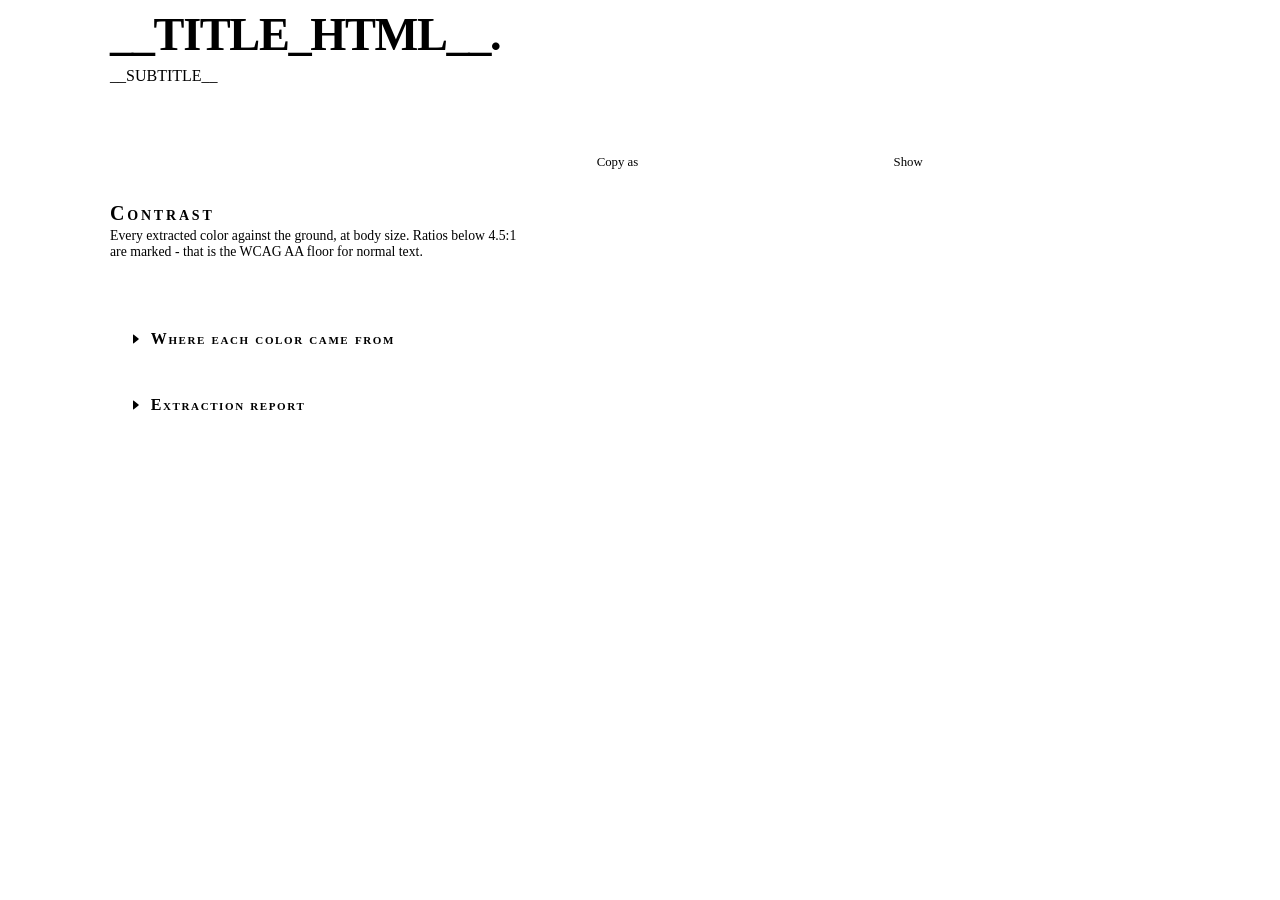
<file: website_palette_extractor/report_template.html>
<!DOCTYPE html>
<html lang='en'>
  <head>
    <meta charset='utf-8'>
    <meta name='viewport' content='width=device-width, initial-scale=1'>
    <title>__TITLE__ · palette</title>
    <style>
      @font-face {
        font-family: 'Inter Variable';
        font-style: normal;
        font-display: swap;
        font-weight: 100 900;
        src: url('__FONT_INTER__') format('woff2');
        unicode-range: U+0000-00FF,U+0131,U+0152-0153,U+02BB-02BC,U+02C6,U+02DA,U+02DC,U+0304,U+0308,U+0329,U+2000-206F,U+20AC,U+2122,U+2191,U+2193,U+2212,U+2215,U+FEFF,U+FFFD;
      }

      @font-face {
        font-family: 'Inter Variable';
        font-style: italic;
        font-display: swap;
        font-weight: 100 900;
        src: url('__FONT_INTER_ITALIC__') format('woff2');
        unicode-range: U+0000-00FF,U+0131,U+0152-0153,U+02BB-02BC,U+02C6,U+02DA,U+02DC,U+0304,U+0308,U+0329,U+2000-206F,U+20AC,U+2122,U+2191,U+2193,U+2212,U+2215,U+FEFF,U+FFFD;
      }

      @font-face {
        font-family: 'Source Code Pro';
        font-style: normal;
        font-display: swap;
        font-weight: 400;
        src: url('__FONT_MONO__') format('woff2');
        unicode-range: U+0000-00FF,U+0131,U+0152-0153,U+02BB-02BC,U+02C6,U+02DA,U+02DC,U+0304,U+0308,U+0329,U+2000-206F,U+20AC,U+2122,U+2191,U+2193,U+2212,U+2215,U+FEFF,U+FFFD;
      }

      *,
      *::before,
      *::after {
        box-sizing: border-box;
      }
    </style>
    <style id='site-fonts'>__FONT_FACES_CSS__</style>
    <style>
      __UI_THEMES__ body {
        margin: 0;
        padding: 2rem 1.5rem 5rem;
        background: var(--ui-ground);
        color: var(--ui-body);
        font-family: 'Inter Variable', system-ui, -apple-system, BlinkMacSystemFont, 'Segoe UI', Roboto, Oxygen, Ubuntu, sans-serif;
        font-size: 15px;
        line-height: 1.45;
        -webkit-font-smoothing: antialiased;
      }

      .wrap {
        max-width: 1060px;
        margin: 0 auto;
      }

      a {
        color: var(--ui-strong);
      }

      code,
      .mono {
        font-family: 'Source Code Pro', ui-monospace, SFMono-Regular, 'SF Mono', 'Roboto Mono', 'Ubuntu Mono', Menlo, Consolas, monospace;
      }

      header {
        border-bottom: 1px solid var(--ui-line);
        padding-bottom: 1.4rem;
        margin-bottom: 2rem;
      }

      h1 {
        margin: 0 0 .35rem;
        font-size: clamp(1.7rem, 5vw, 2.9rem);
        font-weight: 700;
        letter-spacing: -.03em;
        color: var(--ui-strong);
      }

      .dot {
        color: var(--ui-accent);
      }

      .sub {
        margin: 0;
        max-width: 68ch;
        color: var(--ui-body);
      }

      .stats {
        display: flex;
        flex-wrap: wrap;
        gap: 1.4rem;
        margin-top: 1rem;
        font-size: .8rem;
        color: var(--ui-muted);
      }

      .stats b {
        color: var(--ui-strong);
        font-weight: 700;
      }

      .controls {
        display: flex;
        flex-wrap: wrap;
        gap: .5rem;
        align-items: center;
        justify-content: space-evenly;
        margin-bottom: 2rem;
      }

      .controls .controls__control-wrapper {
        display: inline-flex;
        flex-wrap: nowrap;
        gap: .5rem;
        align-items: center;
        justify-content: center;
      }

      .controls .controls__control-wrapper label {
        font-size: .8rem;
        color: var(--ui-muted);
      }

      .seg {
        display: inline-flex;
        border: 1px solid var(--ui-line);
      }

      .seg button {
        appearance: none;
        background: none;
        border: 0;
        cursor: pointer;
        font: inherit;
        font-size: .78rem;
        padding: .34rem .7rem;
        color: var(--ui-body);
        border-right: 1px solid var(--ui-line);
      }

      .seg button:last-child {
        border-right: 0;
      }

      .seg button[aria-pressed='true'] {
        background: var(--ui-strong);
        color: var(--ui-ground);
        font-weight: 700;
      }

      .seg button:focus-visible {
        outline: 2px solid var(--ui-accent);
        outline-offset: -2px;
      }

      .seg.cap button {
        text-transform: capitalize;
      }

      [hidden] {
        display: none !important;
      }

      section {
        margin-bottom: 2.6rem;
      }

      h2 {
        font-size: 1.25rem;
        font-weight: 700;
        letter-spacing: .14em;
        /* text-transform: uppercase; */
        font-variant: small-caps;
        color: var(--ui-strong);
        margin: 0 0 .2rem;
      }

      .blurb {
        margin: 0 0 1rem;
        font-size: .86rem;
        color: var(--ui-body);
        max-width: 62ch;
      }

      h3.status-heading {
        font-size: 1rem;
        font-weight: 700;
        letter-spacing: .1em;
        /* text-transform: uppercase; */
        font-variant: small-caps;
        color: var(--ui-body);
        margin: 1.2rem 0 .15rem;
      }

      h3.status-heading:first-of-type {
        margin-top: .3rem;
      }

      .status-blurb {
        margin: 0 0 .6rem;
        font-size: .78rem;
        color: var(--ui-body);
        max-width: 60ch;
      }

      .grid {
        display: grid;
        gap: 10px;
        grid-template-columns: repeat(auto-fill, minmax(198px, 1fr));
      }

      .sw {
        appearance: none;
        border: 1px solid var(--ui-line);
        background: none;
        padding: 0;
        text-align: left;
        font: inherit;
        color: inherit;
        cursor: pointer;
        display: flex;
        flex-direction: column;
        position: relative;
      }

      .sw:focus-visible {
        outline: 2px solid var(--ui-accent);
        outline-offset: 2px;
      }

      .sw:hover {
        border-color: var(--ui-strong);
      }

      .chip {
        height: 80px;
        border-bottom: 1px solid var(--ui-line);
        position: relative;
      }

      .chip.alpha {
        background-image:
          linear-gradient(45deg, var(--ui-checker) 25%, transparent 25%,
            transparent 75%, var(--ui-checker) 75%),
          linear-gradient(45deg, var(--ui-checker) 25%, transparent 25%,
            transparent 75%, var(--ui-checker) 75%);
        background-size: 12px 12px;
        background-position: 0 0, 6px 6px;
      }

      .chip .fill {
        position: absolute;
        inset: 0;
      }

      .tag {
        position: absolute;
        top: .45rem;
        right: .45rem;
        font-size: .58rem;
        font-weight: 700;
        letter-spacing: .09em;
        text-transform: lowercase;
        /* font-variant: small-caps; */
        padding: .16rem .38rem;
        background: var(--ui-ground);
        color: var(--ui-body);
        border: 1px solid var(--ui-line);
      }

      .tag.inert {
        color: var(--ui-accent);
        border-color: var(--ui-accent);
      }

      .meta {
        padding: .55rem .65rem .65rem;
      }

      .name {
        font-weight: 700;
        color: var(--ui-strong);
        letter-spacing: -.01em;
        word-break: break-word;
      }

      .val {
        font-size: .78rem;
        color: var(--ui-body);
        text-transform: lowercase;
        word-break: break-all;
        margin-top: .1rem;
      }

      .role {
        font-size: .74rem;
        color: var(--ui-body);
        margin-top: .3rem;
      }

      .cr {
        font-size: .7rem;
        color: var(--ui-body);
        margin-top: .25rem;
      }

      .cr.warn {
        color: var(--ui-accent);
      }

      details.detail {
        margin-top: 1.4rem;
        border: 1px solid var(--ui-line);
      }

      details.detail .detail-header {
        cursor: pointer;
        padding: .6rem .8rem;
        font-size: 1rem;
        letter-spacing: .1em;
        /* text-transform: uppercase; */
        font-variant: small-caps;
        font-weight: 700;
        color: var(--ui-strong);

        display: flex;
        flex-wrap: nowrap;
        flex-direction: row;
        gap: 0.25em;
        justify-content: flex-start;
        align-items: center;
      }

      details.detail[open] .detail-header {
        border-bottom: 1px dashed var(--ui-line);
      }

      details.detail .detail-header:focus-visible {
        outline: 2px solid var(--ui-accent);
        outline-offset: -2px;
      }

      details.detail .detail-header .detail-header__marker {
        width: 1.5rem;
        height: 1.5rem;
      }

      details.detail:not([open]) .detail-header .detail-header__marker svg[data-icon-open] {
        display: none;
      }

      details.detail[open] .detail-header .detail-header__marker svg[data-icon-closed] {
        display: none;
      }

      details.detail .detail-body {
        padding: .8rem;
        font-size: .8rem;
      }

      details.detail .detail-body table#prov tbody tr td {
        vertical-align: middle;
        white-space: pre-line;
        word-break: break-word;
      }

      details.detail .detail-body table#prov thead tr th:not(:last-of-type),
      details.detail .detail-body table#prov tbody tr td:not(:last-of-type) {
        text-align: center;
        white-space: nowrap;
      }

      details.detail .detail-body .detail-body__section-header {
        margin-bottom: 0.5em;
        margin-top: 1.5em;
        font-variant: small-caps;
        letter-spacing: .05em;
      }

      table {
        width: 100%;
        border-collapse: collapse;
        font-size: .78rem;
      }

      th,
      td {
        text-align: left;
        padding: .35rem .5rem;
        border-bottom: 1px solid var(--ui-line);
        vertical-align: middle;
      }

      th {
        color: var(--ui-body);
        font-weight: 700;
      }

      table#prov tr:last-of-type td {
        border-bottom: none;
      }

      details.detail div#report table#report-details th {
        text-align: right;
        white-space: nowrap;
      }

      .warn-box {
        border: 1px solid var(--ui-accent);
        padding: .8rem 1rem;
        margin-bottom: 1.6rem;
        font-size: .84rem;
      }

      .warn-box h3 {
        margin: 0 0 .4rem;
        font-size: 1rem;
        letter-spacing: .1em;
        font-variant: small-caps;
        color: var(--ui-accent);
      }

      .warn-box ul {
        margin: 0;
        padding-left: 1.1rem;
        color: var(--ui-body);
      }

      /*
       * always-present, unlike .warn-box -- explains the category even on
       * a site that triggers none of it, the same way STATUS_BLURBS explains
       * every status regardless of which ones a given palette has. Neutral
       * border rather than --ui-accent: this is a standing limit of the method,
       * not a site-specific problem to flag.
       */

      #caveats {
        margin-top: 1.4rem;
      }

      .caveat-box {
        border: 1px solid var(--ui-line);
        padding: .8rem 1rem;
        margin-bottom: 1.6rem;
        font-size: .84rem;
        color: var(--ui-body);
      }

      .caveat-box h3 {
        margin: 0 0 .4rem;
        font-size: 1rem;
        letter-spacing: .1em;
        font-variant: small-caps;
        color: var(--ui-strong);
      }

      .caveat-box p {
        margin: 0 0 .5rem;
        max-width: 64ch;
      }

      .caveat-box ul {
        margin: 0;
        padding-left: 1.1rem;
      }

      .pairs {
        display: grid;
        gap: 8px;
        grid-template-columns: repeat(auto-fill, minmax(210px, 1fr));
      }

      .pair {
        border: 1px solid var(--ui-line);
        padding: .7rem .8rem;
      }

      .pair .demo {
        font-size: 1.02rem;
        font-weight: 600;
      }

      .pair .lab {
        font-size: .68rem;
        margin-top: .35rem;
        opacity: .75;
      }

      .font-group {
        border: 1px solid var(--ui-line);
        padding: .9rem 1rem 1.05rem;
        margin-bottom: .8rem;
      }

      .font-group__header {
        display: flex;
        align-items: baseline;
        gap: .6rem;
        margin-bottom: .5rem;
      }

      .font-group__name {
        font-size: .86rem;
        font-weight: 700;
        color: var(--ui-body);
      }

      .font-group__count {
        font-size: .74rem;
        color: var(--ui-muted);
      }

      .font-badge {
        font-size: .58rem;
        font-weight: 700;
        letter-spacing: .07em;
        text-transform: uppercase;
        padding: .14rem .42rem;
        border: 1px solid var(--ui-line);
        color: var(--ui-body);
        margin-left: auto;
      }

      .font-badge.google {
        color: var(--ui-accent);
        border-color: var(--ui-accent);
      }

      .font-row {
        display: flex;
        align-items: baseline;
        justify-content: space-between;
        gap: 1.2rem;
        padding: .55rem 0;
        border-top: 1px solid var(--ui-line);
      }

      .font-row:first-of-type {
        border-top: none;
        padding-top: .2rem;
      }

      .font-row__sample {
        overflow: hidden;
        text-overflow: ellipsis;
        white-space: nowrap;
        color: var(--ui-strong);
      }

      .font-row__label {
        flex: none;
        font-size: .72rem;
        font-variant-numeric: tabular-nums;
        color: var(--ui-muted);
        white-space: nowrap;
      }

      /* Distinguishes "this selector never declared it" from an actual
         value sitting in the same slot -- see fontMetric() in the script
         below for why this exists instead of a bare "?" */
      .font-row__metric--undeclared {
        font-style: italic;
        opacity: .75;
      }

      footer {
        margin-top: 2.6rem;
        padding-top: 1.2rem;
        border-top: 1px solid var(--ui-line);
        font-size: .78rem;
        color: var(--ui-muted);
      }

      #toast {
        position: fixed;
        left: 50%;
        bottom: 1.4rem;
        transform: translate(-50%, 160%);
        background: var(--ui-toast-bg);
        color: var(--ui-toast-fg);
        font-weight: 700;
        font-size: .84rem;
        padding: .5rem 1rem;
        transition: transform .18s ease-out;
        z-index: 50;
      }

      #toast.show {
        transform: translate(-50%, 0);
      }

      @media (prefers-reduced-motion: reduce) {
        #toast {
          transition: none;
        }
      }

      @media (max-width: 480px) {
        body {
          padding: 1.25rem 1rem 4rem;
        }
      }
    </style>
  </head>
  <body>
    <div class='wrap'>

      <header>
        <h1>__TITLE_HTML__<span class='dot'>.</span></h1>
        <p class='sub'>__SUBTITLE__</p>
        <div class='stats' id='stats'></div>
      </header>

      <div id='warnings'></div>

      <div class='controls'>
        <div class='controls__control-wrapper'>
          <label id='theme-label' hidden>Theme</label>
          <div class='seg cap' role='group' aria-labelledby='theme-label' id='theme' hidden></div>
        </div>
        <div class='controls__control-wrapper'>
          <label id='fmt-label'>Copy as</label>
          <div class='seg' role='group' aria-labelledby='fmt-label' id='fmt'></div>
        </div>
        <div class='controls__control-wrapper'>
          <label id='show-label'>Show</label>
          <div class='seg' role='group' aria-labelledby='show-label' id='filter'></div>
        </div>
      </div>

      <div id='groups'></div>

      <section id='pairs-section'>
        <h2>Contrast</h2>
        <p class='blurb'>Every extracted color against the ground, at body size.
          Ratios below 4.5:1 are marked - that is the WCAG AA floor for normal text.</p>
        <div class='pairs' id='pairs'></div>
      </section>

      <section id='fonts-section' hidden>
        <h2>Typography</h2>
        <p class='blurb'>Every font family the stylesheet declares, with the
          sizes and weights it's used at. Read from font-family/font-size/
          font-weight declarations, not a rendered snapshot - a family with
          no <span class='font-badge'>Google</span>/<span
          class='font-badge'>Custom</span> badge is referenced by name but
          never defined in the CSS, so it's whatever the visitor's system
          provides.</p>
        <div id='fonts'></div>
      </section>

      <details class='detail'>
        <summary class='detail-header'>
          <span class='detail-header__marker'>
            <svg data-icon-closed xmlns='http://www.w3.org/2000/svg' fill='none' viewBox='0 0 24 24'><path fill='currentColor' d='M10 8.068a.5.5 0 0 1 .82-.385l4.72 3.933a.5.5 0 0 1 0 .768l-4.72 3.933a.5.5 0 0 1-.82-.384z' /></svg>
            <svg data-icon-open xmlns='http://www.w3.org/2000/svg' fill='none' viewBox='0 0 24 24'><path fill='currentColor' d='M15.933 10a.5.5 0 0 1 .384.82l-3.933 4.72a.5.5 0 0 1-.768 0l-3.933-4.72a.5.5 0 0 1 .385-.82z'/></svg>
          </span>
          <span class='detail-header__label'>
            Where each color came from
          </span>
        </summary>
        <div class='detail-body'>
          <table id='prov'>
            <thead>
              <tr>
                <th>Token</th>
                <th>Value</th>
                <th>Score</th>
                <th>Uses</th>
                <th>Seen in</th>
              </tr>
            </thead>
            <tbody></tbody>
          </table>
        </div>
      </details>

      <details class='detail'>
        <summary class='detail-header'>
          <span class='detail-header__marker'>
            <svg data-icon-closed xmlns='http://www.w3.org/2000/svg' fill='none' viewBox='0 0 24 24'><path fill='currentColor' d='M10 8.068a.5.5 0 0 1 .82-.385l4.72 3.933a.5.5 0 0 1 0 .768l-4.72 3.933a.5.5 0 0 1-.82-.384z'/></svg>
            <svg data-icon-open xmlns='http://www.w3.org/2000/svg' fill='none' viewBox='0 0 24 24'><path fill='currentColor' d='M15.933 10a.5.5 0 0 1 .384.82l-3.933 4.72a.5.5 0 0 1-.768 0l-3.933-4.72a.5.5 0 0 1 .385-.82z'/></svg>
          </span>
          <span class='detail-header__label'>
            Extraction report
          </span>
        </summary>
        <div class='detail-body' id='report'></div>
      </details>

      <div id='caveats'></div>

      <footer id='footer'></footer>
    </div>

    <div id='toast' role='status' aria-live='polite'></div>

    <script type='application/json' id='palette-data'>__DATA__</script>
    <script>
      (function () {
        'use strict';
        var doc = JSON.parse(document.getElementById('palette-data').textContent);

        var HREF_REGEX = /(?:http[s]?:\/\/.)?(?:www\.)?[-a-zA-Z0-9@%._\+~#=]{2,256}\.[a-z]{2,6}\b(?:[-a-zA-Z0-9@:%_\+.~#?&\/\/=]*)/g;

        var GROUP_TITLES = __GROUP_TITLES__;
        var GROUP_BLURBS = __GROUP_BLURBS__;
        var GROUP_ORDER = ['ground', 'surface', 'ink', 'line', 'neutral', 'chroma'];
        var STATUS_TITLES = __STATUS_TITLES__;
        var STATUS_BLURBS = __STATUS_BLURBS__;
        var STATUS_ORDER = ['live', 'saved', 'inert', 'unmatched'];

        /* Matches body's own font-family declaration above -- the fallback
           a Typography sample renders in when `--fonts` wasn't used, or when
           it was but this particular face's bytes weren't found. */
        var BODY_FONT_STACK = "'Inter Variable', system-ui, -apple-system, " +
          "BlinkMacSystemFont, 'Segoe UI', Roboto, Oxygen, Ubuntu, sans-serif";

        var DATE_TIME_FORMAT = new Intl.DateTimeFormat('en-US', {
          day: 'numeric',
          hour12: true,
          hour: 'numeric',
          minute: '2-digit',
          month: 'short',
          timeZoneName: 'short',
          year: 'numeric',
        });

        var fmt = 'declared';
        var filter = 'live';

        /* Always at least one entry, so everything below has one code path whether
           or not the site shipped a second theme. Each carries its own ground, and
           every contrast figure in it was measured against that ground - which is
           why switching themes redraws rather than recolours. */
        var THEMES = doc.themes;
        var themeIx = 0;

        /* A report about two themes should open in the one the reader is set up
           for, exactly as the site itself would. */
        if (THEMES.length > 1 && window.matchMedia) {
          var want = window.matchMedia('(prefers-color-scheme: dark)').matches
            ? 'dark' : 'light';
          for (var i = 0; i < THEMES.length; i++) {
            if (THEMES[i].appearance === want) { themeIx = i; break; }
          }
        }

        function theme() { return THEMES[themeIx]; }

        function applyTheme() {
          /* Swaps the report's own reading colors. The swatches are redrawn by
             render(), since their values and ratios differ per theme. */
          document.documentElement.setAttribute('data-pk-theme', theme().id);
        }

        function el(tag, cls, text) {
          var n = document.createElement(tag);
          if (cls) n.className = cls;
          if (text != null) n.textContent = text;
          return n;
        }

        function formatDateTime(value) {
          if (!value) return value;
          var toDate = new Date(value);
          if (toDate.toString() === 'Invalid Date') return value;
          return DATE_TIME_FORMAT.format(toDate);
        }

        function valueFor(c) {
          if (fmt === 'declared') {
            return c.source ? c.source.declaredAs : c.hex;
          }
          return c.css[fmt] || c.hex;
        }

        function visible() {
          return theme().colors.filter(function (c) {
            return filter === 'all' ? true : c.status === 'live';
          });
        }

        /* ---------- stats ---------- */
        var stats = document.getElementById('stats');
        function stat(label, value) {
          var s = el('span');
          s.appendChild(el('b', null, String(value)));
          s.appendChild(document.createTextNode(' ' + label));
          stats.appendChild(s);
        }
        function renderStats() {
          stats.textContent = '';
          var t = theme();
          stat('tokens', t.colors.length);
          stat('declarations scanned', t.stats.declarationsScanned);
          stat('stylesheets', t.stats.stylesheets);
          stat('distinct colors before merge', t.stats.distinctColors);
        }

        /* ---------- warnings ---------- */
        if (doc.warnings && doc.warnings.length) {
          var box = el('div', 'warn-box');
          box.appendChild(el('h3', null, 'Read this before trusting the palette'));
          var ul = el('ul');
          doc.warnings.forEach(function (w) { ul.appendChild(el('li', null, w)); });
          box.appendChild(ul);
          document.getElementById('warnings').appendChild(box);
        }

        /* ---------- controls ---------- */
        if (THEMES.length > 1) {
          var themeHost = document.getElementById('theme');
          /* Label by appearance, which is what a reader recognises. When both
             themes land on the same side of the light/dark line the appearance is
             no longer a distinction, so fall back to the rule that defines each -
             two buttons both reading "dark" would be worse than no toggle. */
          var sameLook = THEMES[0].appearance === THEMES[1].appearance;
          THEMES.forEach(function (t, i) {
            var b = el('button', null, sameLook ? t.id : t.appearance);
            b.setAttribute('aria-pressed', String(i === themeIx));
            b.addEventListener('click', function () {
              themeIx = i;
              themeHost.querySelectorAll('button').forEach(function (x, j) {
                x.setAttribute('aria-pressed', String(j === themeIx));
              });
              applyTheme();
              render();
            });
            themeHost.appendChild(b);
          });
          themeHost.hidden = false;
          document.getElementById('theme-label').hidden = false;
        }

        var FORMATS = [
          ['declared', 'as declared'],
          ['hex', 'hex'],
          ['rgb', 'rgb'],
          ['hsl', 'hsl'],
          ['oklch', 'oklch'],
        ];
        var fmtHost = document.getElementById('fmt');
        FORMATS.forEach(function (f) {
          var b = el('button', null, f[1]);
          b.setAttribute('aria-pressed', String(f[0] === fmt));
          b.addEventListener('click', function () {
            fmt = f[0];
            fmtHost.querySelectorAll('button').forEach(function (x, i) {
              x.setAttribute('aria-pressed', String(FORMATS[i][0] === fmt));
            });
            render();
          });
          fmtHost.appendChild(b);
        });

        var FILTERS = [['live', 'rendered only'], ['all', 'everything found']];
        var filterHost = document.getElementById('filter');
        FILTERS.forEach(function (f) {
          var b = el('button', null, f[1]);
          b.setAttribute('aria-pressed', String(f[0] === filter));
          b.addEventListener('click', function () {
            filter = f[0];
            filterHost.querySelectorAll('button').forEach(function (x, i) {
              x.setAttribute('aria-pressed', String(FILTERS[i][0] === filter));
            });
            render();
          });
          filterHost.appendChild(b);
        });

        /* ---------- swatches ---------- */
        function swatch(c) {
          var btn = el('button', 'sw');
          btn.setAttribute('aria-label', 'Copy ' + valueFor(c) + ' - ' + c.name);
          btn.title = c.usedIn.join(', ');

          var chip = el('div', 'chip' + (c.source ? ' alpha' : ''));
          var fill = el('div', 'fill');
          fill.style.background = c.source ? c.source.declaredAs : c.hex;
          chip.appendChild(fill);

          if (c.status !== 'live') {
            var tag = el('span', 'tag ' + c.status, c.status);
            chip.appendChild(tag);
          }

          var meta = el('div', 'meta');
          meta.appendChild(el('div', 'name', c.name));
          meta.appendChild(el('div', 'val mono', valueFor(c)));
          meta.appendChild(el('div', 'role', c.role + ' · ' + c.occurrences +
            (c.occurrences === 1 ? ' use' : ' uses')));

          var cr = el('div', 'cr mono' + (c.contrastOnGround < 4.5 ? ' warn' : ''),
            c.contrastOnGround.toFixed(2) + ':1 · ' + c.wcagOnGround);
          meta.appendChild(cr);

          btn.appendChild(chip);
          btn.appendChild(meta);
          btn.addEventListener('click', function () { copy(valueFor(c)); });
          return btn;
        }

        function render() {
          var host = document.getElementById('groups');
          host.textContent = '';
          var cols = visible();

          var byGroup = {};
          cols.forEach(function (c) {
            (byGroup[c.group] = byGroup[c.group] || []).push(c);
          });

          GROUP_ORDER.forEach(function (g) {
            var list = byGroup[g];
            if (!list || !list.length) return;
            var sec = el('section');
            sec.appendChild(el('h2', null, GROUP_TITLES[g] || g));
            sec.appendChild(el('p', 'blurb', GROUP_BLURBS[g] || ''));

            /* sub-group by status so a reader can see *why* a swatch isn't
               live without leaving the section - a per-status heading and one-line
               description, right beside the colors it explains. Skipped when the
               section is purely live (the default "rendered only" view, and any
               section with nothing else to explain), so the common case renders
               exactly as before. */
            var byStatus = {};
            list.forEach(function (c) {
              (byStatus[c.status] = byStatus[c.status] || []).push(c);
            });
            var statusesPresent = Object.keys(byStatus);
            var showStatusHeadings =
              statusesPresent.length > 1 || statusesPresent[0] !== 'live';

            STATUS_ORDER.forEach(function (s) {
              var sub = byStatus[s];
              if (!sub || !sub.length) return;
              if (showStatusHeadings) {
                sec.appendChild(el('h3', 'status-heading', STATUS_TITLES[s] || s));
                sec.appendChild(el('p', 'status-blurb', STATUS_BLURBS[s] || ''));
              }
              var grid = el('div', 'grid');
              sub.forEach(function (c) { grid.appendChild(swatch(c)); });
              sec.appendChild(grid);
            });
            host.appendChild(sec);
          });

          renderStats();
          renderPairs(cols);
          renderProv(cols);
          renderReport();
          renderFooter();
          renderCaveats();
        }

        function renderPairs(cols) {
          var host = document.getElementById('pairs');
          host.textContent = '';
          cols.forEach(function (c) {
            var d = el('div', 'pair');
            /* The active theme's ground, not the document's - the ratio printed
               beside each sample was measured against this exact background. */
            d.style.background = theme().ground;
            var demo = el('div', 'demo', 'Sample text');
            demo.style.color = c.source ? c.source.declaredAs : c.hex;
            var lab = el('div', 'lab mono',
              c.name + ' · ' + c.contrastOnGround.toFixed(2) + ':1 · ' + c.wcagOnGround);
            lab.style.color = c.source ? c.source.declaredAs : c.hex;
            d.appendChild(demo);
            d.appendChild(lab);
            host.appendChild(d);
          });
        }

        /* One size/weight cell in the Typography table. `value` is the text
           to show, or null/undefined when this selector never declared the
           property at all -- rendered as an explicit, dimmed "not declared"
           rather than a bare "?", with a title tying it back to the one
           documented reason (no inheritance walk for fonts) instead of
           leaving a reader to wonder whether extraction just missed it. */
        function fontMetric(value, prop) {
          if (value != null) return el('span', null, value);
          var s = el('span', 'font-row__metric--undeclared', 'not declared');
          s.title = 'No ' + prop + ' is set on this selector itself -- ' +
            "this tool doesn't walk up the DOM to find an inherited value, " +
            'so this is left unlabelled rather than guessed.';
          return s;
        }

        function renderFonts() {
          /* Not theme-scoped (extract.extract_fonts runs once for the whole
             document, unlike colors) so this is called once at load, below,
             rather than from render() on every theme/format/filter toggle. */
          var host = document.getElementById('fonts');
          var fonts = doc.fonts || [];
          document.getElementById('fonts-section').hidden = fonts.length === 0;
          host.textContent = '';

          fonts.forEach(function (fam) {
            var group = el('div', 'font-group');
            var header = el('div', 'font-group__header');
            header.appendChild(el('span', 'font-group__name', fam.family));
            header.appendChild(el('span', 'font-group__count',
              '(' + fam.usages.length + ')'));
            if (fam.source === 'google' || fam.source === 'custom') {
              header.appendChild(el('span', 'font-badge ' + fam.source,
                fam.source === 'google' ? 'Google' : 'Custom'));
            }
            group.appendChild(header);

            fam.usages.forEach(function (u) {
              var row = el('div', 'font-row');
              var sample = el('div', 'font-row__sample', 'The quick brown fox');
              /* The real face renders here when --fonts embedded bytes for
                 it (site-fonts <style>, filled by emit.py); otherwise this
                 silently falls through to the report's own body font -- the
                 label below is still accurate either way. */
              sample.style.fontFamily = '"' + fam.family.replace(/"/g, '\\"') +
                '", ' + BODY_FONT_STACK;
              sample.style.fontWeight = u.weight || 400;
              if (u.style === 'italic' || u.style === 'oblique') {
                sample.style.fontStyle = u.style;
              }
              /* Capped for layout only -- a hero heading's real size would
                 otherwise blow past the row. The label beside it always
                 shows the true declared/resolved value. */
              sample.style.fontSize =
                (u.sizePx != null ? Math.min(u.sizePx, 40) : 16) + 'px';
              row.appendChild(sample);

              /* '?' used to stand in for both "not declared on this
                 selector" and "couldn't be read" -- indistinguishable to a
                 reader, and only the first ever actually happens (see
                 extract_fonts's own docstring: a selector with neither size
                 nor weight is dropped before it gets here, so at most one of
                 the two is ever missing on a kept row). Named explicitly
                 instead, with a tooltip pointing at the documented reason --
                 no inheritance walk for typography -- rather than leaving a
                 reader to guess whether this is a bug. */
              var sizeText = u.sizePx != null
                ? (Math.round(u.sizePx * 100) / 100) + 'px'
                : u.size;
              var weightText = u.weightDeclared != null ? u.weightDeclared
                : (u.weight != null ? String(u.weight) : null);
              var label = el('div', 'font-row__label');
              label.appendChild(fontMetric(sizeText, 'font-size'));
              label.appendChild(document.createTextNode(' · '));
              label.appendChild(fontMetric(weightText, 'font-weight'));
              row.appendChild(label);
              group.appendChild(row);
            });

            host.appendChild(group);
          });
        }

        function renderProv(cols) {
          var tb = document.querySelector('#prov tbody');
          tb.textContent = '';

          var sorted_cols = [...cols].sort((col_a, col_b) => {
            var a_occurrences = Number.parseInt(col_a.occurrences, 10) || 0;
            var b_occurrences = Number.parseInt(col_b.occurrences, 10) || 0;
            return b_occurrences - a_occurrences;
          });

          sorted_cols.forEach(function (c) {
            var tr = el('tr');
            tr.appendChild(el('td', 'mono', c.name));
            tr.appendChild(el('td', 'mono', valueFor(c)));
            tr.appendChild(el('td', 'mono', String(c.score)));
            tr.appendChild(el('td', 'mono', String(c.occurrences)));
            var ex = (c.examples || []).slice(0, 3).map(function (e) {
              var s = e.selector + ' { ' + e.property + ' }';
              if (typeof e.matchCount === 'number') {
                s += ' (' + e.matchCount + (e.matchCount === 1 ? ' match' : ' matches') + ')';
              }
              return s;
            }).join('\n');
            tr.appendChild(el('td', 'mono', ex));
            tb.appendChild(tr);
          });
        }

        /* ---------- report ---------- */
        var rep = document.getElementById('report');

        function renderReport() {
          rep.textContent = '';
          var t = theme();
          var dl = el('table');
          dl.id = 'report-details';
          var tbody = el('tbody');

          function linkify(href) {
            /* `.match`, not `HREF_REGEX.test` -- `HREF_REGEX` carries `/g`
               and is shared across every call in this render, so `.test()`
               would resume from the `lastIndex` its own previous call left
               behind and silently refuse every other href in a multi-row
               table. `.match()` on a global regex always restarts at 0. */
            if (
              !href ||
              (typeof href === 'string' && !href.match(HREF_REGEX)) ||
              href.constructor.name === 'HTMLAnchorElement'
            ) return href;

            var a = el('a', null, href);
            a.href = href;
            a.target = '_blank';
            a.setAttribute('rel', 'nofollow noreferrer');
            return a;
          }

          function linkifyCell(href) {
            var cell = el('td', 'mono');
            var cell_content = linkify(href);

            if (cell_content && typeof cell_content !== 'string') {
              cell_content.classList.add('mono');
            }

            cell.append(cell_content);
            return cell;
          }

          /* Returns a DocumentFragment of text nodes and real <a> elements,
             never an HTML string. `line` is site-derived in several callers
             (a theme's scope selector, the winning ground rule's own selector
             text) and invariant 9 means it is not sanitized; building nodes
             directly performs the necessary sanitization */
          function linkifySentence(line) {
            if (!line || typeof line !== 'string') return line;

            var frag = document.createDocumentFragment();
            var cursor = 0;
            var re = new RegExp(HREF_REGEX.source, 'g');
            var match;
            while ((match = re.exec(line)) !== null) {
              if (match.index > cursor) {
                frag.appendChild(document.createTextNode(line.slice(cursor, match.index)));
              }
              var a = el('a', null, match[0]);
              a.href = match[0];
              a.target = '_blank';
              a.setAttribute('rel', 'nofollow noreferrer');
              frag.appendChild(a);
              cursor = match.index + match[0].length;
            }
            if (cursor < line.length) {
              frag.appendChild(document.createTextNode(line.slice(cursor)));
            }
            return frag;
          }

          function row(k, v) {
            var tr = el('tr');
            tr.appendChild(el('th', null, k));
            var td = el('td', 'mono');
            if (v && v.nodeType) {
              td.appendChild(v);
            } else {
              td.textContent = v;
            }
            tr.appendChild(td);
            tbody.appendChild(tr);
          }

          row('Source', linkifySentence(doc.source) || '(local files)');
          if (THEMES.length > 1) {
            row('Theme', linkifySentence(t.id + ' (' + t.appearance + ')' +
              (t.scope ? ' \u2014 from rules scoped to ' + t.scope : ' \u2014 ' +
                'from rules belonging to no theme')));
          }
          row('Ground', linkifySentence(t.ground + '  (' + t.groundSource + ')'));
          row('Generated', linkifySentence(formatDateTime(doc.generated)));
          row('Custom properties', linkifySentence(t.stats.customProperties + ' declared, ' +
            t.stats.customPropertiesReferenced + ' referenced'));
          if (doc.images) {
            row('Images sampled', linkifySentence(doc.images.imageCount + ' (' +
              doc.images.neutralSharePct + '% of pixels visually neutral)'));
          }
          dl.appendChild(tbody);
          rep.appendChild(dl);

          if (t.stats.sources && t.stats.sources.length) {
            rep.appendChild(el('h3', 'detail-body__section-header', 'Stylesheets read'));
            var st = el('table');
            var sh = el('thead');
            var shr = el('tr');
            ['Source', 'Declarations', 'Third party'].forEach(function (h) {
              shr.appendChild(el('th', null, h));
            });
            sh.appendChild(shr);
            st.appendChild(sh);
            var stb = el('tbody');

            var sorted_stats = [...t.stats.sources].sort((source_a, source_b) => {
              var a_decs = Number.parseInt(source_a.declarations, 10) || 0;
              var b_decs = Number.parseInt(source_b.declarations, 10) || 0;
              return b_decs - a_decs;
            });

            sorted_stats.forEach(function (s) {
              var tr = el('tr');
              tr.appendChild(linkifyCell(s.source));
              tr.appendChild(el('td', 'mono', String(s.declarations)));
              tr.appendChild(el('td', 'mono', s.thirdParty ? 'yes' : 'no'));
              stb.appendChild(tr);
            });
            st.appendChild(stb);
            rep.appendChild(st);
          }
        }

        /* ---------- footer ---------- */
        function renderFooter() {
          var f = document.getElementById('footer');
          f.textContent =
            'Ground ' + theme().ground + ". Values are read from the site's " +
            'stylesheets, not sampled from pixels. Non-live statuses are labelled ' +
            'and described next to the colors they apply to, above. ' +
            (THEMES.length > 1
              ? 'The site ships two themes; each was extracted separately, so every ' +
              "ratio above is measured against that theme's own ground. "
              : '') +
            'Colors themselves are not copyrightable, but fonts and images on the ' +
            'source page are licensed separately' +
            /* The site-fonts <style> (filled by emit.py, empty unless --fonts
               found real bytes to embed) is the only place that fact lives --
               doc.fonts itself never carries the bytes, see to_document's own
               comment. Non-empty means this specific report embeds real font
               files, which raises the stakes on the sentence above from "the
               source page is licensed" to "this file you're holding is". */
            (document.getElementById('site-fonts').textContent.trim()
              ? ' - this report embeds the actual font files it found; check ' +
                'their license before redistributing it'
              : '') +
            '.';
        }

        /* ---------- caveats ---------- */
        /* always present, unlike #warnings -- explains the category even when
           this theme has no example of it, then names the entries it does have.
           Per-theme (dynamicOnly is a per-color flag), so it lives in render()
           rather than the one-time #warnings block above. */
        function renderCaveats() {
          var host = document.getElementById('caveats');
          host.textContent = '';
          var box = el('div', 'caveat-box');
          box.appendChild(el('h3', null, "What \"live\" can't promise"));
          box.appendChild(el('p', null,
            'A color is marked live once this tool can show its selector on the ' +
            'page it captured. A selector written only for an interaction state ' +
            '- :hover, :focus, and the like - has no resting state to ' +
            "capture: the state doesn't exist until someone is actually " +
            'interacting, so no capture, however complete, can confirm or rule ' +
            'it out. Those colors stay live - unconfirmed is not the same ' +
            'as absent - but nothing here has verified they render.'));
          var dyn = theme().colors.filter(function (c) { return c.dynamicOnly; });
          if (dyn.length) {
            var p2 = el('p', null, dyn.length === 1
              ? 'One color in this theme rests entirely on that kind of rule:'
              : dyn.length + ' colors in this theme rest entirely on that kind ' +
              'of rule:');
            box.appendChild(p2);
            var ul = el('ul');
            dyn.forEach(function (c) {
              ul.appendChild(el('li', null, c.name + ' (' + c.hex + ')'));
            });
            box.appendChild(ul);
          }
          host.appendChild(box);
        }

        /* ---------- copy ---------- */
        var toast = document.getElementById('toast');
        var timer;
        function copy(text) {
          var done = function (ok) {
            toast.textContent = ok ? 'Copied ' + text : text;
            toast.classList.add('show');
            clearTimeout(timer);
            timer = setTimeout(function () { toast.classList.remove('show'); }, 1400);
          };
          if (navigator.clipboard && navigator.clipboard.writeText) {
            navigator.clipboard.writeText(text).then(function () { done(true); },
              function () { done(false); });
          } else {
            var ta = document.createElement('textarea');
            ta.value = text;
            ta.setAttribute('readonly', '');
            ta.style.position = 'absolute';
            ta.style.left = '-9999px';
            document.body.appendChild(ta);
            ta.select();
            var ok = false;
            try { ok = document.execCommand('copy'); } catch (e) { ok = false; }
            document.body.removeChild(ta);
            done(ok);
          }
        }

        applyTheme();
        render();
        renderFonts();
      })();
    </script>
  </body>
</html>
</file>
